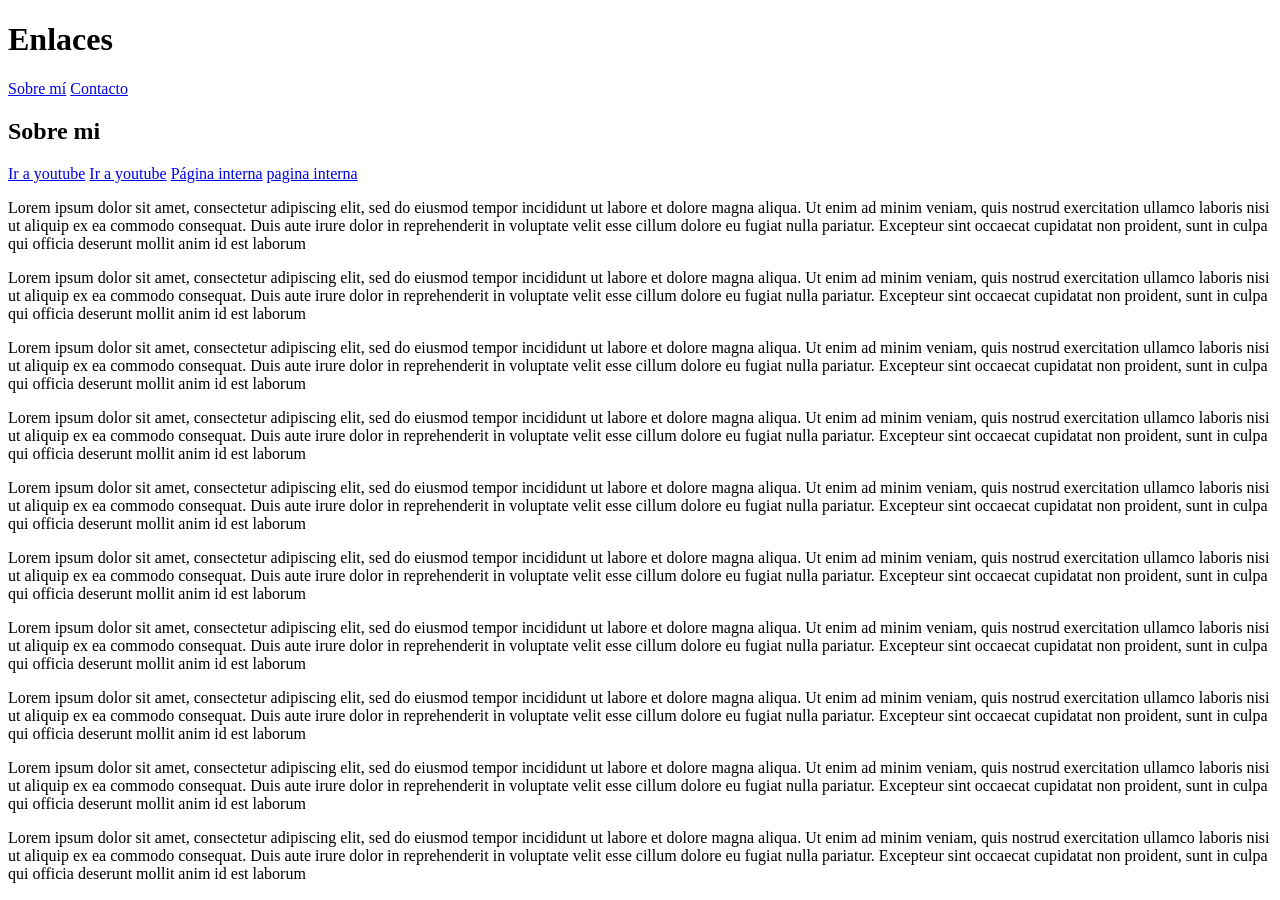
<file: Semana 01/dia 02- enlaces/index.html>
<!DOCTYPE html>
<html lang="en">
<head>
    <meta charset="UTF-8">
    <meta name="viewport" content="width=device-width, initial-scale=1.0">
    <title>Enlances</title>
</head>
<body>

    <header>
        <h1> Enlaces</h1>

        <nav>
            <a href="#Sobre-mi"> Sobre mí</a>
            <a href="#contacto"> Contacto</a>
        </nav>
    </header>
  
<main>
    <section>
        <h2 id="Sobre-mi"> Sobre mi</h2>
  <!--Enlace externo: este enlance reemplaza la pagina completa-->
    <a href="https://www.youtube.com/"> Ir a youtube</a>
    <a href="https://www.youtube.com/" target="_blank"> Ir a youtube</a>

    <!---Enlace interno: este abre una pagina interna de nuestro directorio de trabajo-->
    <a href="index.html">Página interna</a>
    <a href="index.html" target="_blank" > pagina interna<a>




<p>Lorem ipsum dolor sit amet, consectetur adipiscing elit, sed do eiusmod tempor incididunt ut labore et dolore magna aliqua. Ut enim ad minim veniam, quis nostrud exercitation ullamco laboris nisi ut aliquip ex ea commodo consequat. Duis aute irure dolor in reprehenderit in voluptate velit esse cillum dolore eu fugiat nulla pariatur. Excepteur sint occaecat cupidatat non proident, sunt in culpa qui officia deserunt mollit anim id est laborum
</p>Lorem ipsum dolor sit amet, consectetur adipiscing elit, sed do eiusmod tempor incididunt ut labore et dolore magna aliqua. Ut enim ad minim veniam, quis nostrud exercitation ullamco laboris nisi ut aliquip ex ea commodo consequat. Duis aute irure dolor in reprehenderit in voluptate velit esse cillum dolore eu fugiat nulla pariatur. Excepteur sint occaecat cupidatat non proident, sunt in culpa qui officia deserunt mollit anim id est laborum
<p>Lorem ipsum dolor sit amet, consectetur adipiscing elit, sed do eiusmod tempor incididunt ut labore et dolore magna aliqua. Ut enim ad minim veniam, quis nostrud exercitation ullamco laboris nisi ut aliquip ex ea commodo consequat. Duis aute irure dolor in reprehenderit in voluptate velit esse cillum dolore eu fugiat nulla pariatur. Excepteur sint occaecat cupidatat non proident, sunt in culpa qui officia deserunt mollit anim id est laborum
    <p>Lorem ipsum dolor sit amet, consectetur adipiscing elit, sed do eiusmod tempor incididunt ut labore et dolore magna aliqua. Ut enim ad minim veniam, quis nostrud exercitation ullamco laboris nisi ut aliquip ex ea commodo consequat. Duis aute irure dolor in reprehenderit in voluptate velit esse cillum dolore eu fugiat nulla pariatur. Excepteur sint occaecat cupidatat non proident, sunt in culpa qui officia deserunt mollit anim id est laborum
        <p>Lorem ipsum dolor sit amet, consectetur adipiscing elit, sed do eiusmod tempor incididunt ut labore et dolore magna aliqua. Ut enim ad minim veniam, quis nostrud exercitation ullamco laboris nisi ut aliquip ex ea commodo consequat. Duis aute irure dolor in reprehenderit in voluptate velit esse cillum dolore eu fugiat nulla pariatur. Excepteur sint occaecat cupidatat non proident, sunt in culpa qui officia deserunt mollit anim id est laborum
            <p>Lorem ipsum dolor sit amet, consectetur adipiscing elit, sed do eiusmod tempor incididunt ut labore et dolore magna aliqua. Ut enim ad minim veniam, quis nostrud exercitation ullamco laboris nisi ut aliquip ex ea commodo consequat. Duis aute irure dolor in reprehenderit in voluptate velit esse cillum dolore eu fugiat nulla pariatur. Excepteur sint occaecat cupidatat non proident, sunt in culpa qui officia deserunt mollit anim id est laborum
                <p>Lorem ipsum dolor sit amet, consectetur adipiscing elit, sed do eiusmod tempor incididunt ut labore et dolore magna aliqua. Ut enim ad minim veniam, quis nostrud exercitation ullamco laboris nisi ut aliquip ex ea commodo consequat. Duis aute irure dolor in reprehenderit in voluptate velit esse cillum dolore eu fugiat nulla pariatur. Excepteur sint occaecat cupidatat non proident, sunt in culpa qui officia deserunt mollit anim id est laborum
                    <p>Lorem ipsum dolor sit amet, consectetur adipiscing elit, sed do eiusmod tempor incididunt ut labore et dolore magna aliqua. Ut enim ad minim veniam, quis nostrud exercitation ullamco laboris nisi ut aliquip ex ea commodo consequat. Duis aute irure dolor in reprehenderit in voluptate velit esse cillum dolore eu fugiat nulla pariatur. Excepteur sint occaecat cupidatat non proident, sunt in culpa qui officia deserunt mollit anim id est laborum
                        <p>Lorem ipsum dolor sit amet, consectetur adipiscing elit, sed do eiusmod tempor incididunt ut labore et dolore magna aliqua. Ut enim ad minim veniam, quis nostrud exercitation ullamco laboris nisi ut aliquip ex ea commodo consequat. Duis aute irure dolor in reprehenderit in voluptate velit esse cillum dolore eu fugiat nulla pariatur. Excepteur sint occaecat cupidatat non proident, sunt in culpa qui officia deserunt mollit anim id est laborum
                            <p>Lorem ipsum dolor sit amet, consectetur adipiscing elit, sed do eiusmod tempor incididunt ut labore et dolore magna aliqua. Ut enim ad minim veniam, quis nostrud exercitation ullamco laboris nisi ut aliquip ex ea commodo consequat. Duis aute irure dolor in reprehenderit in voluptate velit esse cillum dolore eu fugiat nulla pariatur. Excepteur sint occaecat cupidatat non proident, sunt in culpa qui officia deserunt mollit anim id est laborum



    </section>
   
</main>
    
</body>
</html>
</file>
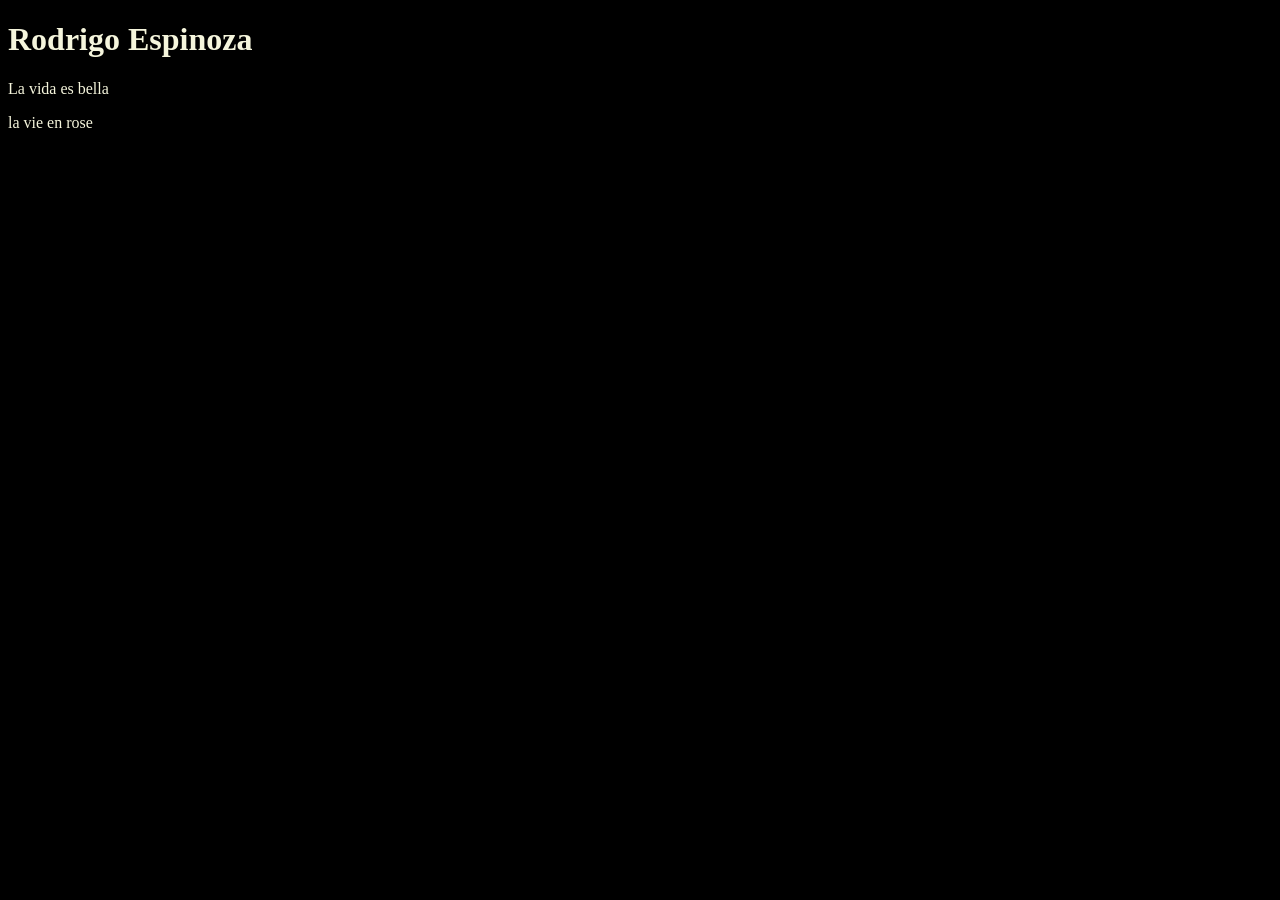
<file: Semana 01/dia01-html/index.html>
<!DOCTYPE html>
<html lang="en">
<head>
    <meta charset="UTF-8">
    <meta name="viewport" content="width=device-width, initial-scale=1.0">
    <title>Document</title>
    <style>
        body{
            background-color: black;
            color: beige;
        }
    </style>

</head>
<body>
    <h1>Rodrigo Espinoza</h1> 
    <p>La vida es bella</p>

    <p> la vie en rose</p>
    
</body>
</html>
</file>
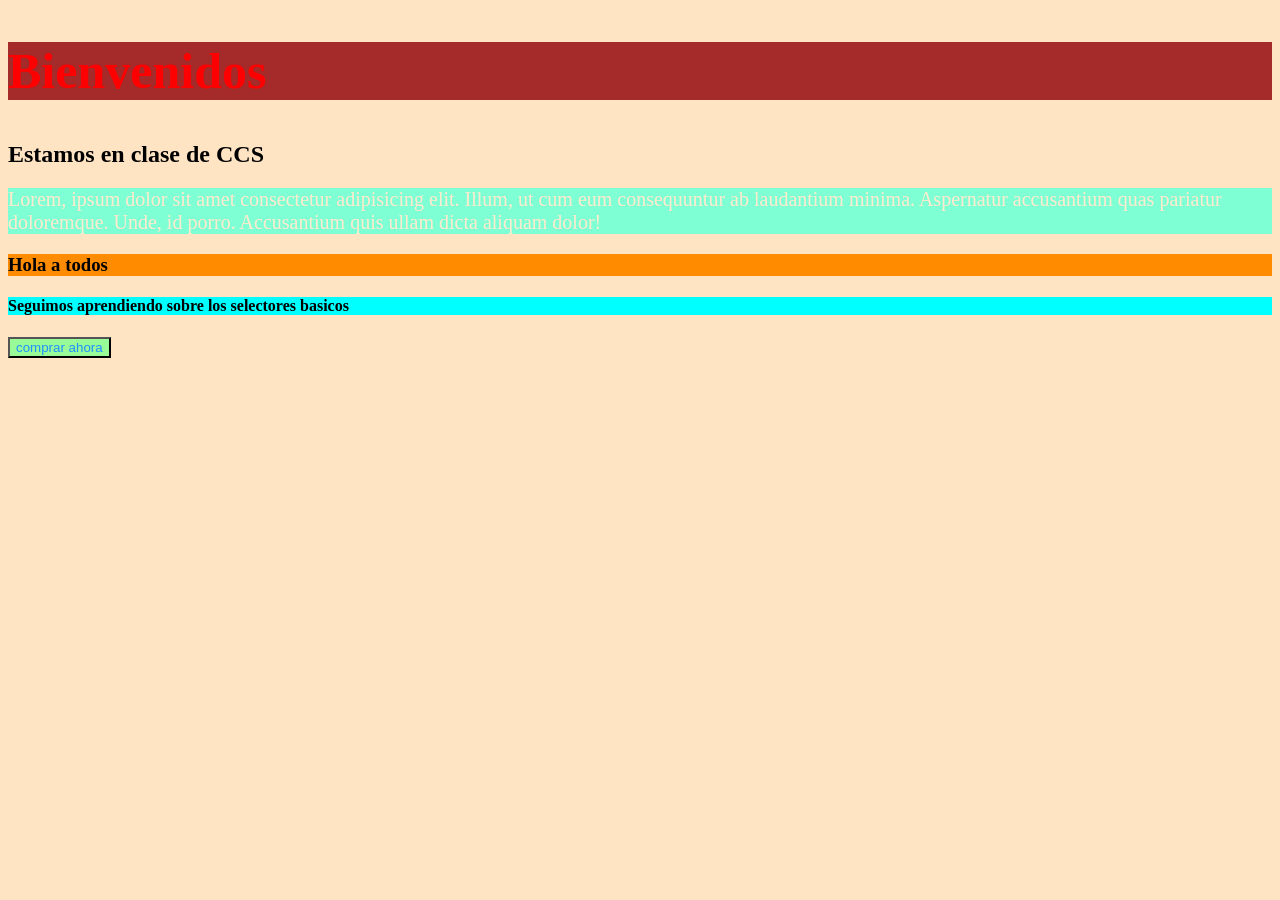
<file: Semana 02/dia01-01-css/index.html>
<!DOCTYPE html>
<html lang="en">
<head>
    <meta charset="UTF-8">
    <meta name="viewport" content="width=device-width, initial-scale=1.0">
    <title>CSS</title>
    <style>
        body{
            /*background-color: black;*/
        }
    </style>
    <link rel="stylesheet" href="estilos.css">
</head>
<body>
    <section>
        <h1 style="color: red;font-size:50px;"> Bienvenidos</h1>
        <h2> Estamos en clase de CCS</h2>
        <p> Lorem, ipsum dolor sit amet consectetur adipisicing elit. Illum, ut cum eum consequuntur ab laudantium minima. Aspernatur accusantium quas pariatur doloremque. Unde, id porro. Accusantium quis ullam dicta aliquam dolor!</p>
        <p Lorem, ipsum dolor sit amet consectetur adipisicing elit. Illum, ut cum eum consequuntur ab laudantium minima. Aspernatur accusantium quas pariatur doloremque. Unde, id porro. Accusantium quis ullam dicta aliquam dolor!p>
    </section>
    <section>
        <h3> Hola a todos</h3>
        <h4 id="estado">Seguimos aprendiendo sobre los selectores basicos</h4>
        <button class="btn texto-resaltado">comprar ahora</button>
    </section>
</body>
</html>
</file>
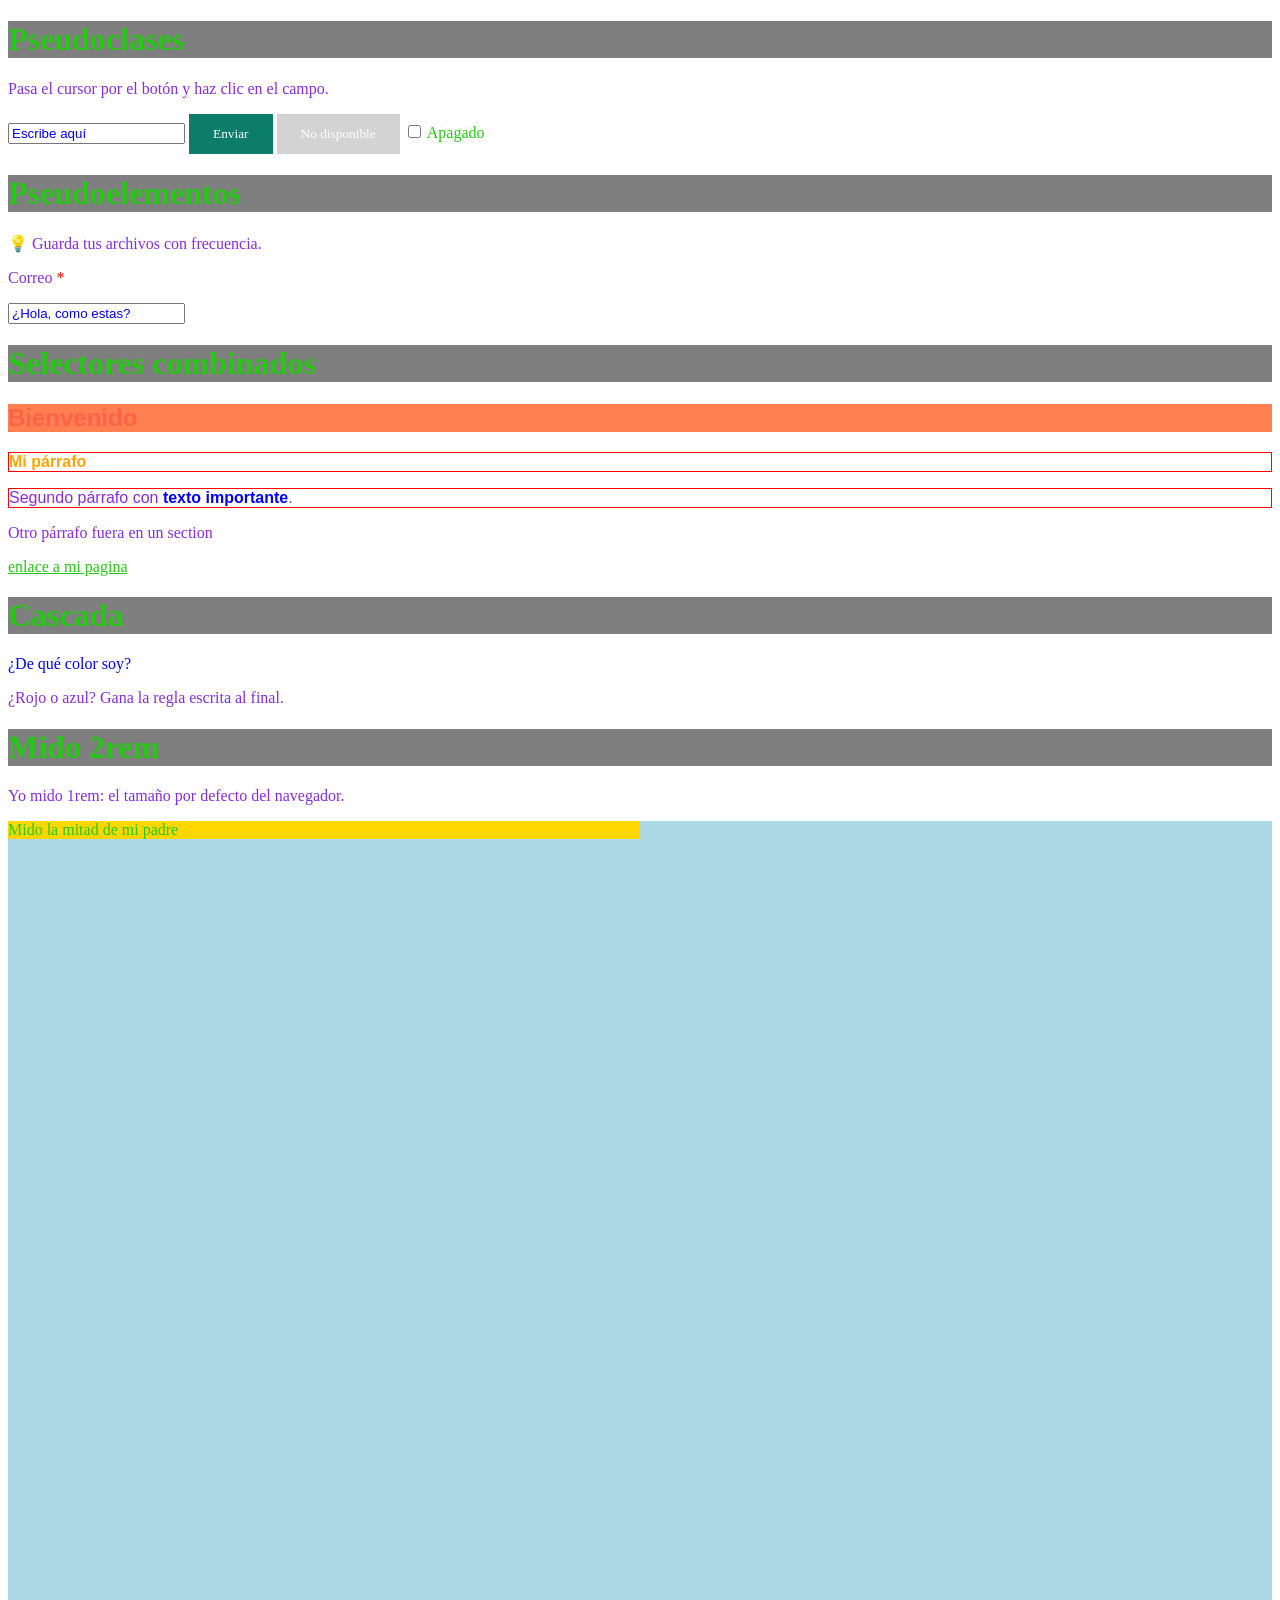
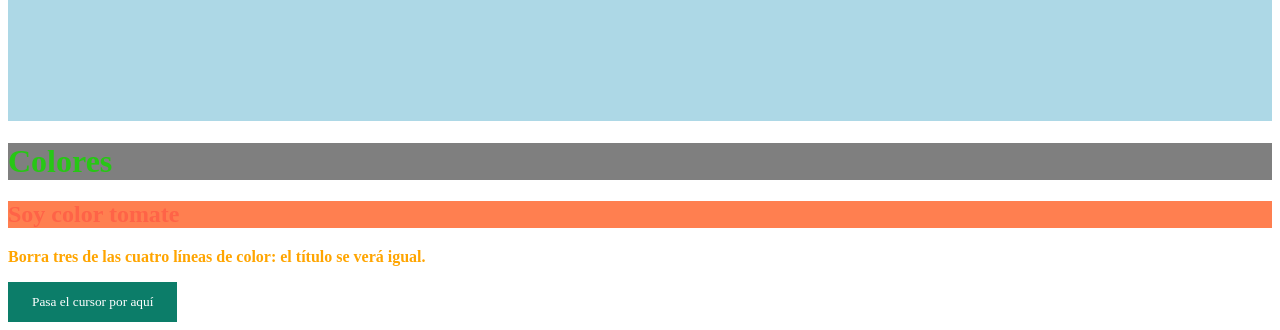
<file: Semana 02/dia02-01-css-teoria-pseudoclase/index.html>
<!DOCTYPE html>
<html lang="en">
<head>
  <meta charset="UTF-8">
  <meta name="viewport" content="width=device-width, initial-scale=1.0">
  <title>CSS Teoria</title>
  <style>
    /* Pseudoclases */

    button {
      background-color: tomato;
    }

    button:hover {
      background-color: seagreen;
      cursor: pointer;
    }

    input:focus {
      outline: 3px solid gold;
    }

    button:disabled {
      background-color: lightgray;
    }

    input:checked {
      outline: 2px solid red;
    }

    /* Pseudoelementos */

    .tip::before {
      content: "💡 ";
    }

    .obligatorio::after {
      content: " *";
      color: red;
    }

    input::placeholder {
      color: blue;
    }

    ::selection {
      background-color: gold;
      color: blue;
    }

    /* Selectores combinados */

    /* Selector descendiente - NO USARLO SOLO ESTÁ COMO REFERENCIA */

    article p {
      border: 1px solid red;
    }

    /* Selectores de hijo directo > - NO USARLO SOLO ESTÁ COMO REFERENCIA */

    article > strong {
      color: red;
    }

    p > strong {
      color: blue;
    }

    /* Selector de hermano adyacente + */

    h2 + p {
      font-weight: bold;
      color: orange;
    }

    /* Selectores múltiples */

    h1, h2, h3 {
      background-color: coral;
    }

    /* Herencia */

    /* Algunos estilos se heredan automáticamente y otros no lo hacen */

    article {
      color: red;
      font-family: arial;
    }

    body {
      color: rgb(39, 199, 21);
      font-family: 'Times New Roman', Times, serif;
    }

    a, button {
      color: inherit;
      font-family: inherit;
    }

    /* Cascada */

    /* La casacada decide qué estilo gana cuando hay conflictos. Depende del ordern, especificidad y herencia. */

    header {
      color: green;
    }

    .texto {
      color: red;
    }

    #cabecera {
      color: blue;
    }

    p {
      color: red;
    }

    p {
      color: blueviolet; /* Gana esta */
    }

    /* Unidades de medida */

    /* 
      Absolutas: px, cm, in   -> Siempre miden lo mismo.

      Relativas: em, rem, %, vw, vh (+ modernas y flexibles) -> siempre dependen de otra medida
    */

    h1 {
      font-size: 2rem; /* 32px con el tamaño por defecto */
    }

    .portada {
      height: 100vh; /* Todo el alto de la ventana */
      background-color: lightblue;
    }

    .caja {
      width: 50%;
      background-color: gold;
    }

    /* Colores */

    h2 {
      color: tomato;
      color: #ff6347; /* RGB - RED GREEN BLUE */
      color: rgb(255, 99, 71);
      color: hsl(9, 100%, 64%);
    }

    /* Texto y tamaño del botón: el color de fondo lo pone el CSS de la lección */
    button { color: white; padding: 12px 24px; border: none; }

    button {
      background-color: hsl(169, 82%, 27%);
    }

    button:hover {
      background-color: hsl(169, 82%, 20%);
    }

    /* Transparencia */

    h1 {
      background-color: rgba(0, 0, 0, 0.5);
    }
  </style>
</head>
<body>
  <h1>Pseudoclases</h1>

  <p>Pasa el cursor por el botón y haz clic en el campo.</p>
  <input type="text" placeholder="Escribe aquí" />
  <button>Enviar</button>
  <button disabled>No disponible</button>
  <input type="checkbox"> Apagado

  <h1>Pseudoelementos</h1>

  <p class="tip">Guarda tus archivos con frecuencia.</p>
  <p class="obligatorio">Correo</p>

  <input type="text" placeholder="¿Hola, como estas?" />

  <h1>Selectores combinados</h1>

  <article>
    <h2>Bienvenido</h2>
    <p>Mi párrafo</p>
    <p>Segundo párrafo con <strong>texto importante</strong>.</p>
  </article>

  <section>
    <p>Otro párrafo fuera en un section</p>
    <a href="#">enlace a mi pagina</a>
  </section>
  
  <h1>Cascada</h1>

  <header id="cabecera" class="texto">¿De qué color soy?</header>

  <p>¿Rojo o azul? Gana la regla escrita al final.</p>

  <!-- Unidades de medida -->

  <h1>Mido 2rem</h1>
  <p>Yo mido 1rem: el tamaño por defecto del navegador.</p>

  <section class="portada">
    <div class="caja">Mido la mitad de mi padre</div>
  </section>
  
  <h1>Colores</h1>

  <h2>Soy color tomate</h2>
  <p>Borra tres de las cuatro líneas de color: el título se verá igual.</p>

  <button>Pasa el cursor por aquí</button>
</body>
</html>
</file>
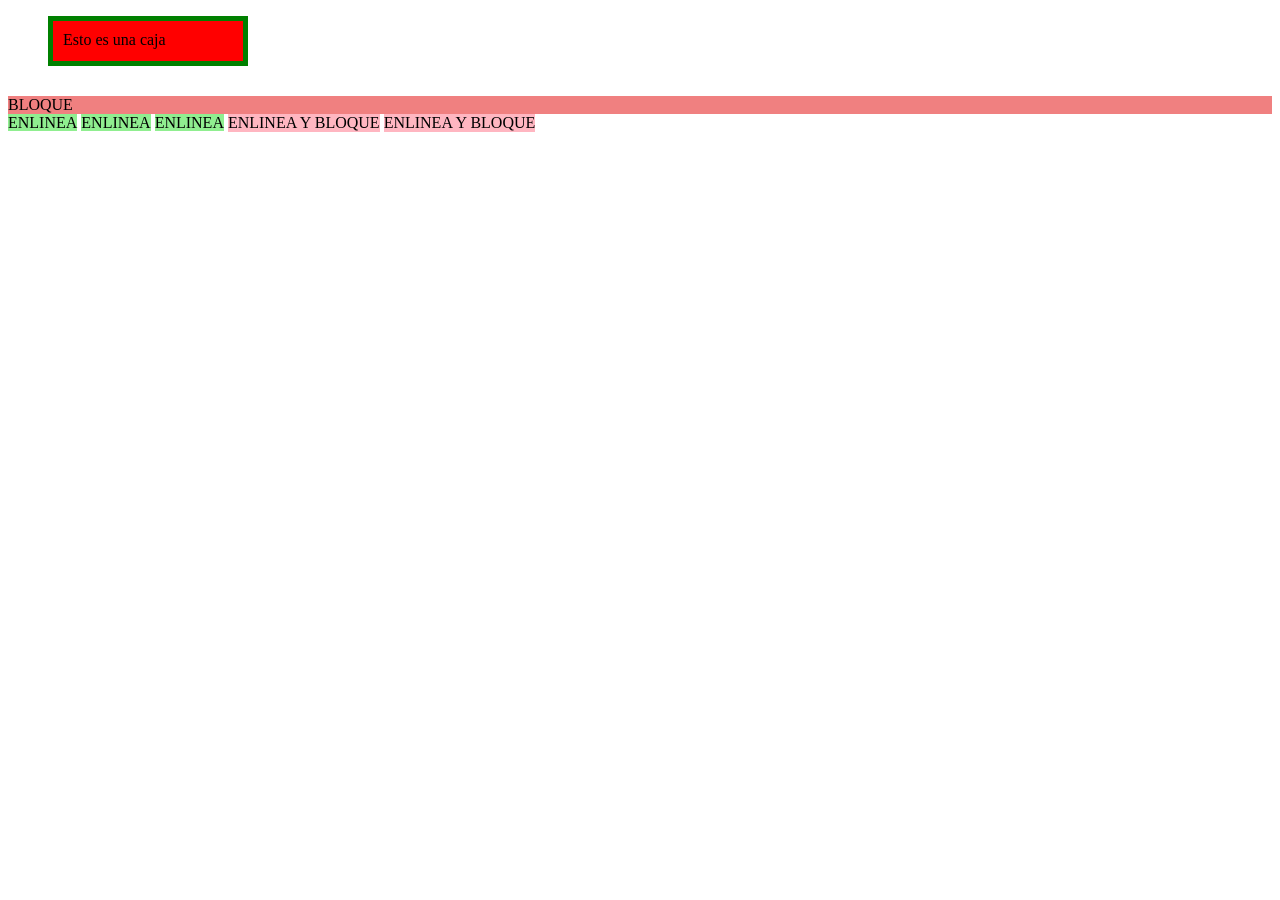
<file: Semana 03/dia01-css-01-modelo-de-caja/index.html>
<!DOCTYPE html>
<html lang="en">
<head>
  <meta charset="UTF-8">
  <meta name="viewport" content="width=device-width, initial-scale=1.0">
  <title>CSS: Modelo de caja</title>
  <style>
    .box {
      background-color: red;

      width: 200px;
      height: 50px;

      margin: 10px; /* Espacio externo */
      margin: 16px 20px; /* Arriba y abajo, izquierda y derecha */
      margin: 16px 20px 30px; /* Arriba, derecha e izquierda, abajo */
      margin: 16px 20px 30px 40px; /* Arriba, derecha, abajo, izquierda */
      border: 5px solid green;
      padding: 10px; /* Espacio interno */

      box-sizing: content-box; /*Por defecto, no lo incluye el padding, margin, border en el calculo de la caja */
      box-sizing: border-box; 
    }

    .bloque {
      background-color: lightcoral;
      display: block; /* Valor por defecto */
    }
    .enlinea {
      background-color: lightgreen;
      display: inline;
    }
    .enlinea-bloque {
      background-color: lightpink;
      display: inline-block;
    }
  </style>
</head>
<body>
  <div class="box">Esto es una caja</div>

  <!-- Tipos de caja -->
   <div class="bloque">BLOQUE</div>
   <div class="enlinea">ENLINEA</div>
   <div class="enlinea">ENLINEA</div>
   <div class="enlinea">ENLINEA</div>
   <div class="enlinea-bloque">ENLINEA Y BLOQUE</div>
   <div class="enlinea-bloque">ENLINEA Y BLOQUE</div>
</body>
</html>
</file>
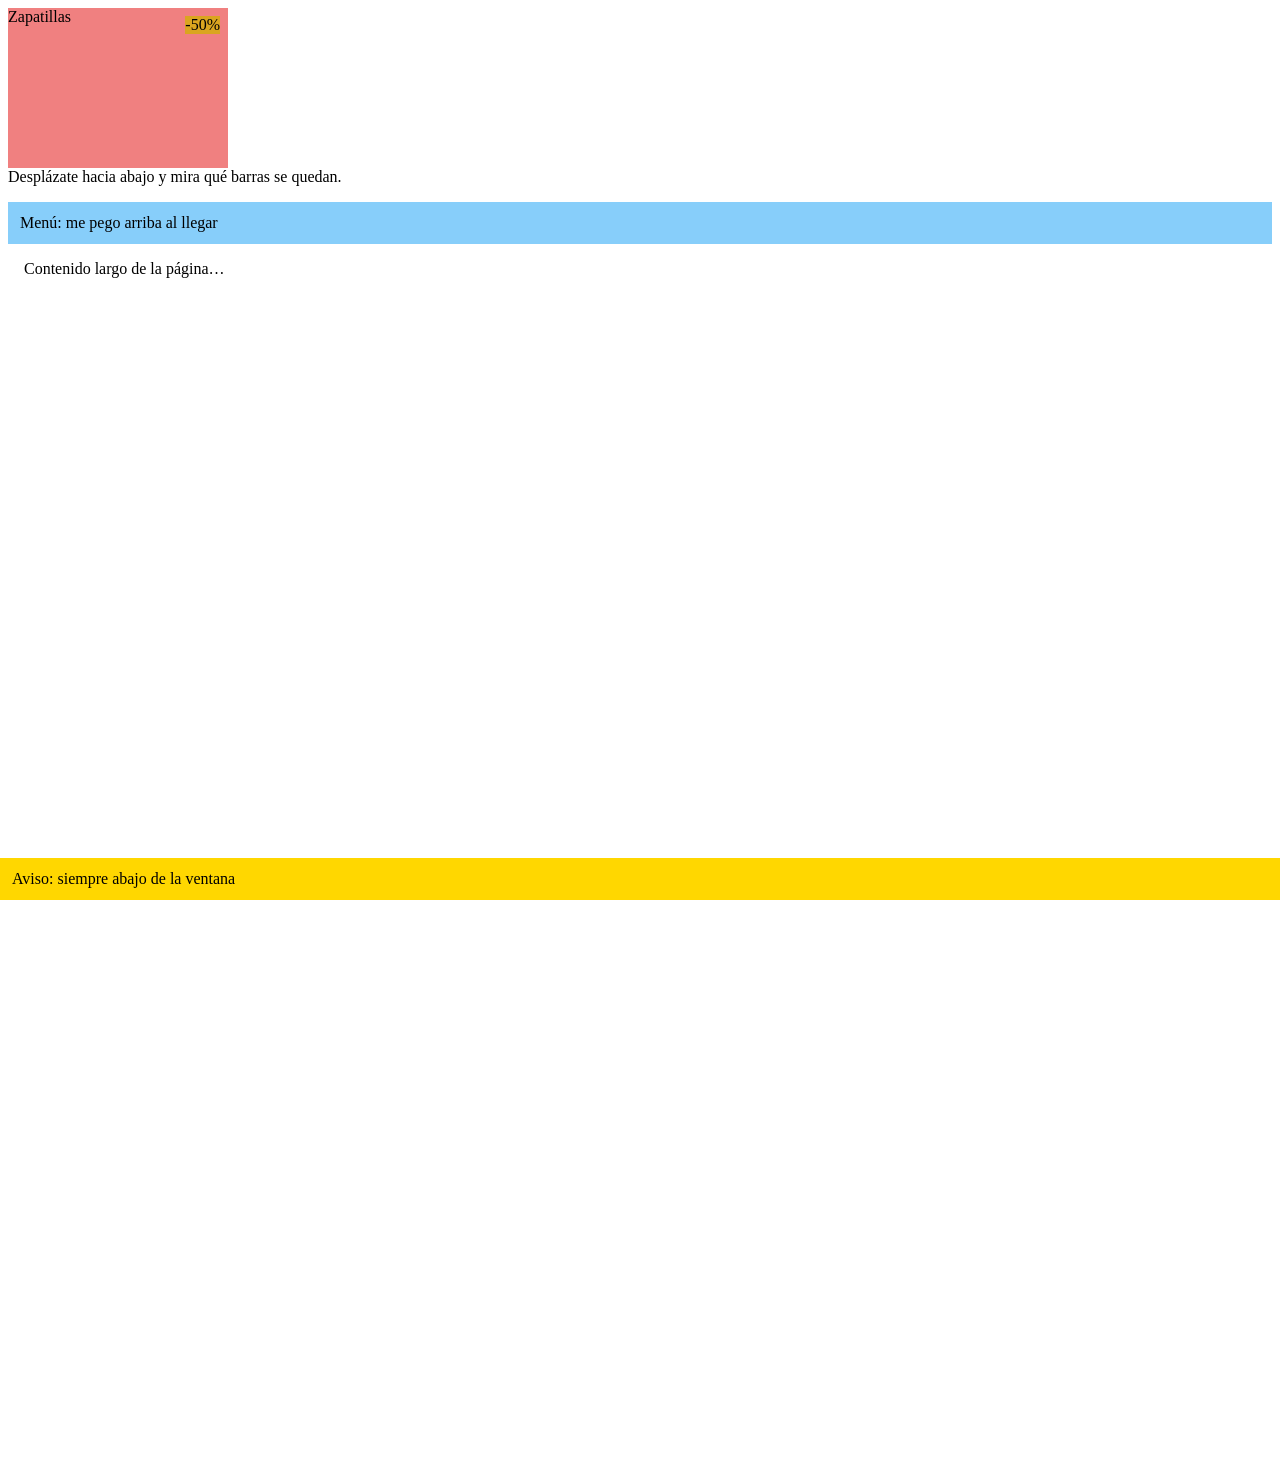
<file: Semana 03/dia01-css-02-posicionamiento/index.html>
<!DOCTYPE html>
<html lang="en">
<head>
  <meta charset="UTF-8">
  <meta name="viewport" content="width=device-width, initial-scale=1.0">
  <title>CSS: Posicionamiento</title>
  <style>
    .producto {
      position: relative;
      width: 220px;
      height: 160px;
      background-color: lightcoral;
    }

    .oferta {
      position: absolute;
      top: 8px;
      right: 8px;
      background-color: goldenrod;
    }

    nav { padding: 12px; background-color: lightskyblue; }
    p { margin: 0 0 16px; }
    section { height: 1200px; padding: 16px; }
    footer { padding: 12px; background-color: gold; }

    .aviso {
      position: fixed; /* Siempre pegado a la ventana */
      right: 0;
      bottom: 0;
      left: 0;
    }

    .menu {
      position: sticky; /* Se pega al llegar arriba */
      top: 5px;
    }
  </style>
</head>
<body>
  <div class="producto">
    Zapatillas
    <span class="oferta">-50%</span>
  </div>

  <p>Desplázate hacia abajo y mira qué barras se quedan.</p>
  <nav class="menu">Menú: me pego arriba al llegar</nav>
  <section>Contenido largo de la página…</section>
  <footer class="aviso">Aviso: siempre abajo de la ventana</footer>
</body>
</html>
</file>
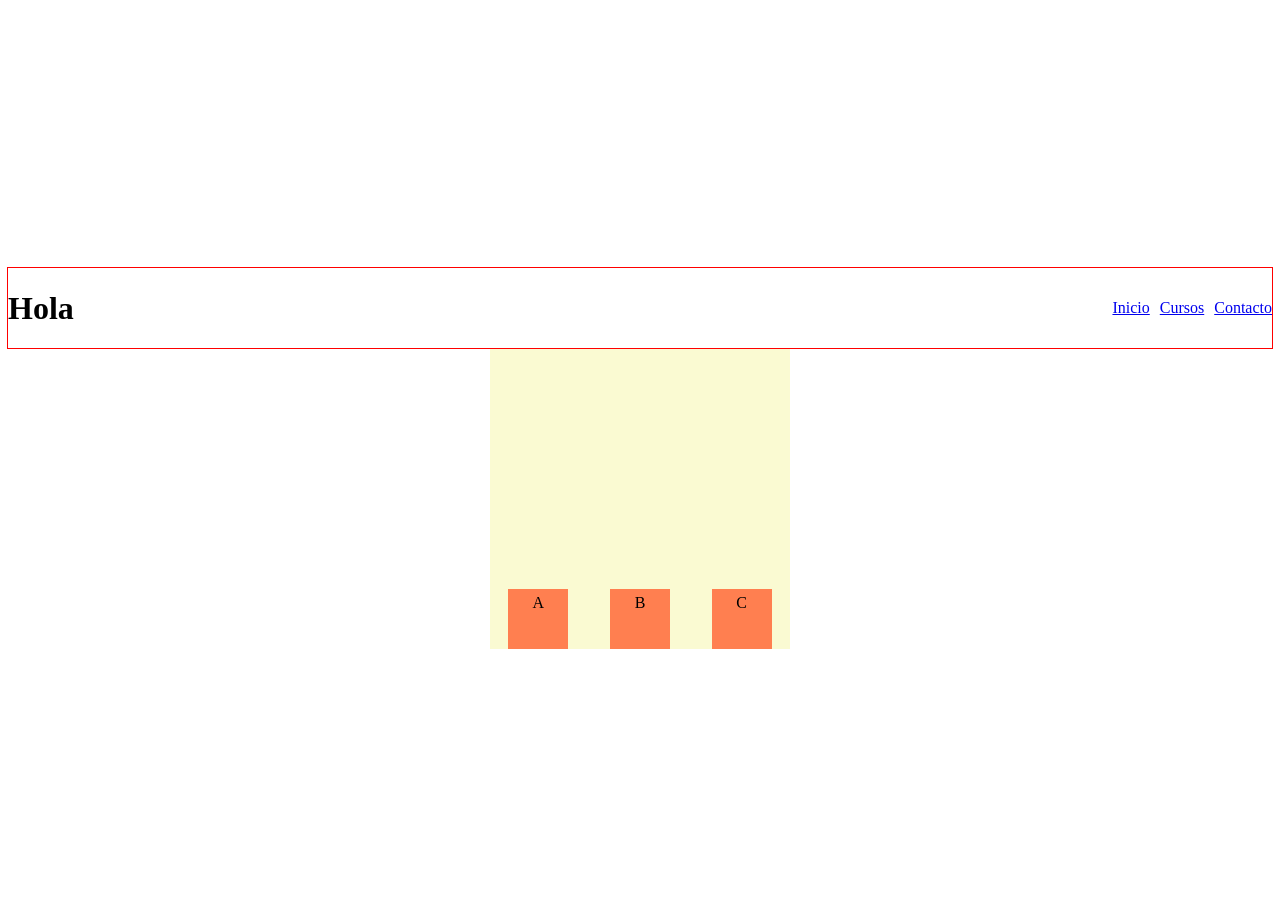
<file: Semana 03/dia01-css-04-flexbox/index.html>
<!DOCTYPE html>
<html lang="en">
<head>
  <meta charset="UTF-8">
  <meta name="viewport" content="width=device-width, initial-scale=1.0">
  <title>CSS: flexbox</title>
  <style>
    body {
      display: flex;
      flex-direction: column;

      justify-content: center;
      align-items: center;

      height: 100vh;
    }

    .contenedor {
      width: 300px;
      height: 300px;
      background-color: lightgoldenrodyellow;

      display: flex;
      flex-direction: row-reverse; /* Cambiamos el eje a row */
      flex-direction: row; /* Cambiamos el eje a row */
      /* flex-direction: column; */
      /* flex-direction: column-reverse; */
      gap: 5px;

      /* Alineación horizontal */
      justify-content: start;
      justify-content: center;
      justify-content: end;
      justify-content: space-between;
      justify-content: space-around;

      /* Alineación vertical */
      align-items: start;
      align-items: center;
      align-items: end;
    }

    .box {
      width: 50px;
      height: 50px;
      background-color: coral;
      text-align: center;
      padding: 5px;
    }

    header {
      display: flex;
      flex-direction: row;

      justify-content: space-between;
      align-items: center;

      border: 1px solid red;

      width: 100%;
    }

    .menu {
      display: flex;
      gap: 10px;
    }
  </style>
</head>
<body>
  <!-- TODO: el logo y el menu se visulizaran horizontalmente usando space between y los enlaces dentro de nav tendran un gap de 10px -->
  <header>
    <h1>Hola</h1>
    <nav class="menu">
      <a href="#inicio">Inicio</a>
      <a href="#cursos">Cursos</a>
      <a href="#contacto">Contacto</a>
    </nav>
  </header>

  <div class="contenedor">
    <div class="box">A</div>
    <div class="box">B</div>
    <div class="box">C</div>
    <!-- <div class="box">D</div> -->
  </div>
</body>
</html>
</file>
<file: Semana 02/dia01-01-css/estilos.css>
body{
background-color:bisque
}



p{
    color: blanchedalmond;
    background-color: aquamarine;
    font-size: 20px;
}
h1{
    background-color: brown;
    font-size: 50px;
}

h3{
    background-color: darkorange;
}
#estado{
    background-color: aqua;
}
.btn{
    background-color: palegreen;
}

.texto-resaltado{
    color: dodgerblue;
}
</file>
